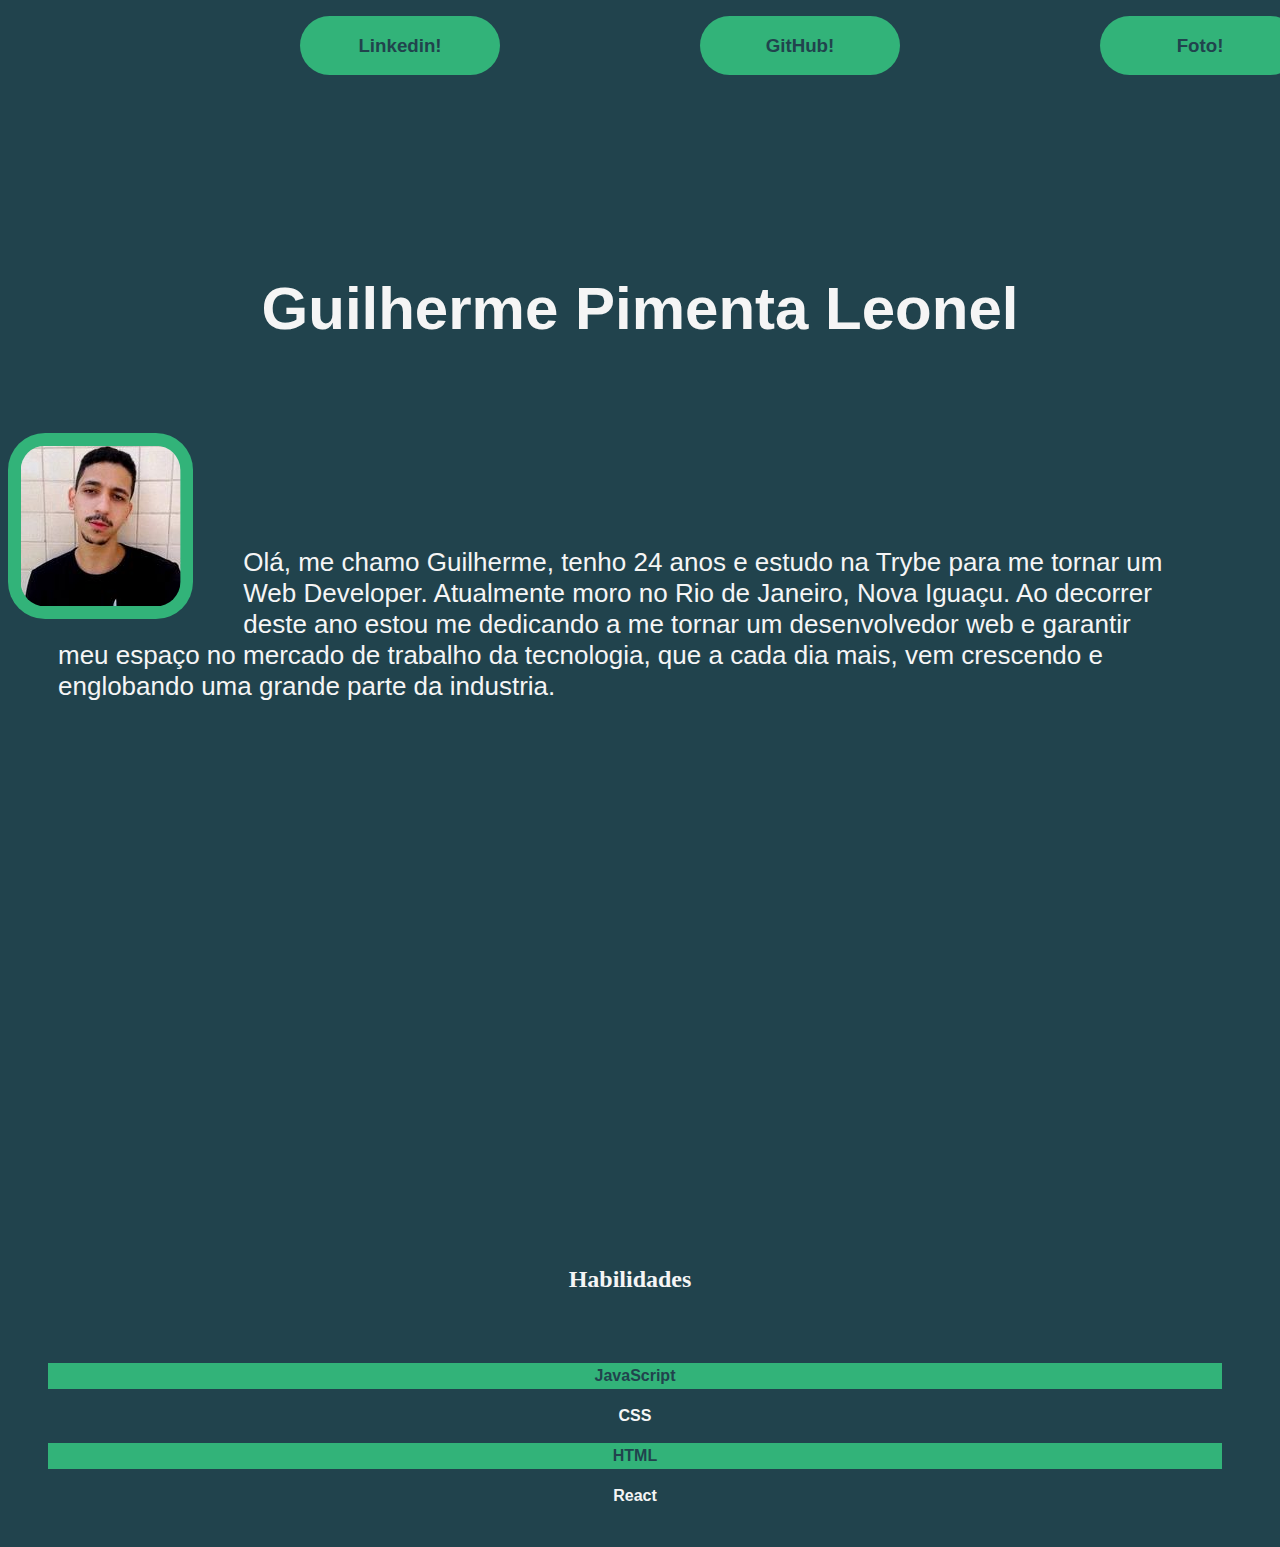
<file: index.html>
<!DOCTYPE html>
<html lang="en">

<head>
    <meta charset="UTF-8">
    <meta http-equiv="X-UA-Compatible" content="IE=edge">
    <meta name="viewport" content="width=device-width, initial-scale=1.0">
    <title>Portifólio</title>
    <link rel="stylesheet" type="text/css" href="styles.css">

</head>

<body>
    <div class="head">
        <ul style="list-style:none;">
            <li class="buttons um">
                <h3><a target="_blank" href="https://www.linkedin.com/in/guilherme-leonel-b6013a232">
                        Linkedin!</a></h3>

            </li>
            <li class="buttons dois">
                <h3><a target="_blank" href="https://github.com/GuilhermePLeonel">
                        GitHub!</a></h3>

            </li>
            <li class="buttons tres">
                <h3><a href="#foto"> Foto!</a></h3>
            </li>
            <li class="buttons quatro">
                <h3><a href="#hab"> Habilidades!</a></h3>
            </li>
        </ul>
    </div>
    <br>
    <div>
        <h1>Guilherme Pimenta Leonel</h1>
    </div>
    <div width="500px">
        <img id="foto"
            src="foto.perfil.jpg"
            alt="imagem de guilherme">
    </div>
    <br>
    <div class="infos">
        <p>Olá, me chamo Guilherme, tenho 24 anos e estudo na Trybe para me tornar um Web Developer.
            Atualmente moro no Rio de Janeiro, Nova Iguaçu. Ao decorrer deste ano estou me dedicando a me tornar
            um desenvolvedor web e garantir meu espaço no mercado de trabalho da tecnologia, que a cada dia mais,
            vem crescendo e englobando uma grande parte da industria.
        </p>
    </div>
    <br>
    <div id="hab" class="habilidades">
        <h2 style="padding-left: 30px; padding-bottom: 50px ;"> <strong> Habilidades</id></strong></h2>
        <ul style="list-style:none;">
            <li class="hab1"><strong class="hab">JavaScript</strong></li>
            <br>
            <li class="hab2"> <strong>CSS</strong></li>
            <br>
            <li class="hab3"><strong>HTML</strong></li>
            <br>
            <li class="hab4"><strong>React</strong>
            </li>
        </ul>
    </div>
    <br>



</body>

</html>
</file>
<file: styles.css>
body {
            
            color: whitesmoke;
            text-align: center;
            background-color: #21434D;    
        }

        
        img {
            border-radius: 20%;
            background-color: #32B379;
            padding: 1%;
        }

        
        h1 {
            padding-top: 200px;
            padding-bottom: 50px;
            font-size: 60px;
            font-family:-apple-system, BlinkMacSystemFont, 'Segoe UI', Roboto, Oxygen, Ubuntu, Cantarell, 'Open Sans', 'Helvetica Neue', sans-serif;
        }

        
        .infos {
            padding-top: 70px;
            padding-right: 150px;
            font-family: Arial, Helvetica, sans-serif;
            font-size: 26px;
            text-align: left ;
            position: relative;
            left: 50px
            }

        
        .hab1{
            
            font-family: Arial, Helvetica, sans-serif;
            color: #21434D;
            background-color: #32B379;
            padding: 4px;
        }

        
        .hab2 {
            font-family: Arial, Helvetica, sans-serif;
        }

        
        .hab3{
            font-family: Arial, Helvetica, sans-serif;
            color:#21434D;
            background-color: #32B379;
            padding: 4px;
        }

        
        .hab4 {
            font-family: Arial, Helvetica, sans-serif;
        }
        
        
        .buttons {
            
            width: 200px ;
            font-family:'Franklin Gothic Medium', 'Arial Narrow', Arial, sans-serif;
            background-color: #32B379;
            border-radius: 400px;
            color:whitesmoke;
            position: relative;
            left:800px;
            float:center;
            
        }


        ul li h3 a {
            color: #21434D;
            text-decoration: none;
        }

        
        li.um{
            position: absolute;
            left: 300px;
            
        }


        li.dois{
            position: absolute;
            left: 700px;
        }


        li.tres{
            position: absolute;
            left: 1100px;
            
            
        }



        li.quatro{
            padding-right: px;
            position: absolute;
            left:1500px;
            
        }



        #foto{
          float: left ;
          
        }




        .habilidades{
            padding-right: 50px;
            padding-top: 500px
            
        }


        .head{
            padding-top: 0px;
        }
</file>
